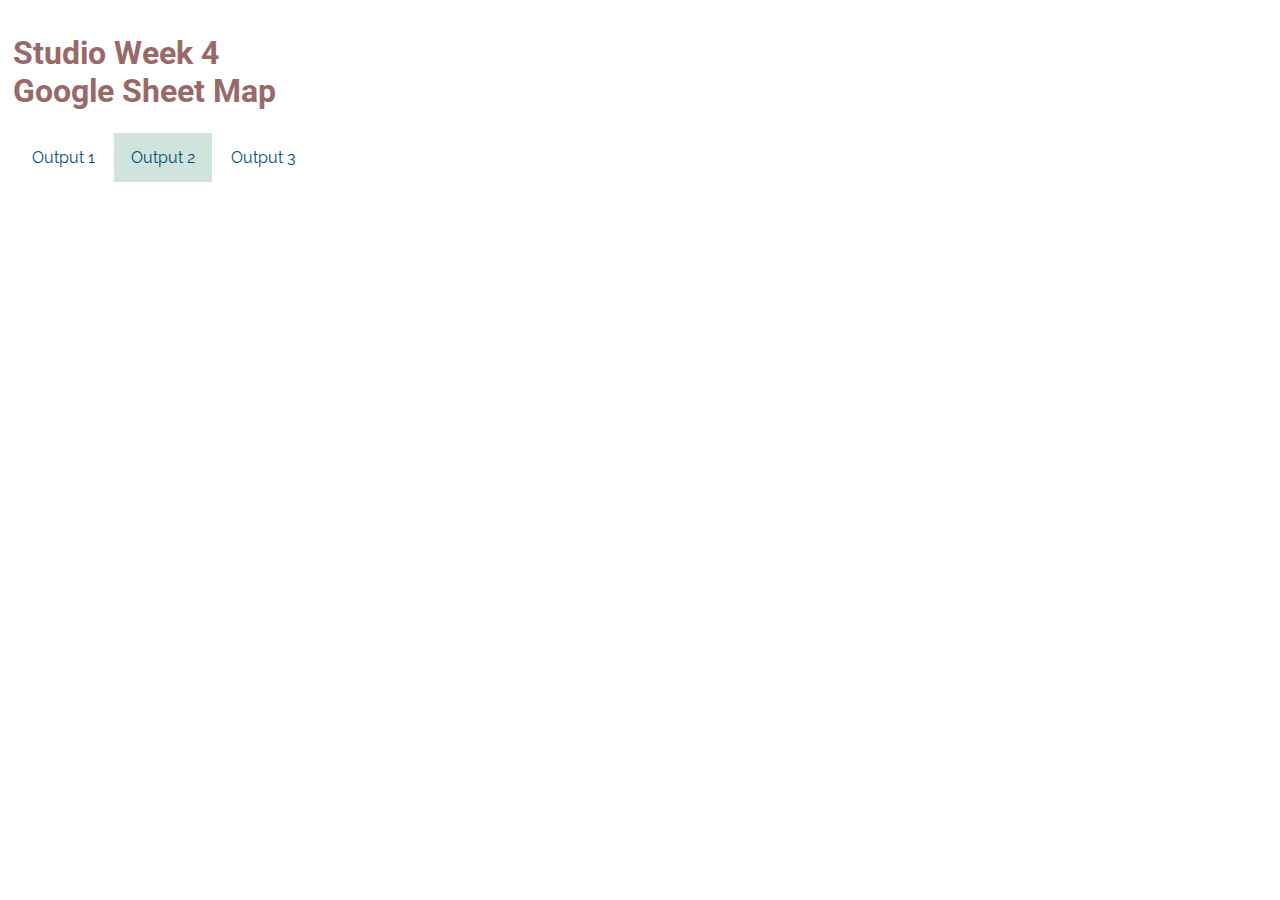
<file: output2_gsheet.html>
<!doctype html>
<html>

<head>
  <title>Studio Week 4</title>
  <meta name='viewport' content='initial-scale=1,maximum-scale=1,user-scalable=no' />
  <script src="https://cdnjs.cloudflare.com/ajax/libs/jquery/3.5.0/jquery.min.js"></script>
  <script src='https://api.mapbox.com/mapbox-gl-js/v2.0.1/mapbox-gl.js'></script>
  <link href='https://api.mapbox.com/mapbox-gl-js/v2.0.1/mapbox-gl.css' rel='stylesheet' />
  <script src='https://npmcdn.com/csv2geojson@latest/csv2geojson.js'></script>
  <script src='https://npmcdn.com/@turf/turf/turf.min.js'></script>
  <!--google fonts -->
  <link href="https://fonts.googleapis.com/css2?family=Lato&family=Montserrat&family=Raleway&family=Roboto&display=swap" rel="stylesheet">
  <!-- Adding styling info for page layout by reading in a CSS file -->
  <link rel="stylesheet" href="styles.css">
  <style>
    #map {
        position: absolute;
        top: 200px;
        bottom: 0;
        width: 100%;
      }
  </style>

</head>

<body>
  <h1>Studio Week 4 <br> Google Sheet Map </h1>
    <!-- Add multiple pages to web page-->
    <!-- active class displays the grey box around current page-->
    <ul>
    	<li><a href="index.html" target="_self">Output 1</a></li>
      <li><a class="active"  href="output2_gsheet.html" target="_self">Output 2</a></li>
      <li><a href="output3.html" target="_self">Output 3</a></li>
    </ul>
    <br>
  <div id = "map"></div>

  <script>
  var transformRequest = (url, resourceType) => {
  var isMapboxRequest =
  url.slice(8, 22) === "api.mapbox.com" ||
  url.slice(10, 26) === "tiles.mapbox.com";
  return {
  url: isMapboxRequest
            ? url.replace("?", "?pluginName=sheetMapper&")
            : url
  };
  };
  //YOUR TURN: add your Mapbox token
  mapboxgl.accessToken = 'pk.eyJ1Ijoic29waHNwaWxpbyIsImEiOiJja2xqeGtyNmgwb2RyMndxcm9qbHhkbnpvIn0.oB5O3-BnHjh_6GHeEiBqAw'; //Mapbox token
  var map = new mapboxgl.Map({
    container: 'map', // container id
    style: 'mapbox://styles/mapbox/streets-v10', // YOUR TURN: choose a style: https://docs.mapbox.com/api/maps/#styles
    center: [-71.823, 42.251], // starting position [lng, lat]
    zoom: 7,// starting zoom
    transformRequest: transformRequest
  });
  $(document).ready(function () {
  $.ajax({
  type: "GET",
  //YOUR TURN: Replace with csv export link
  url: 'https://docs.google.com/spreadsheets/d/1HRQM0S79xCmeEU_gUcDYldpOpUE8Xdli37LCn90I0Po/gviz/tq?tqx=out:csv&sheet=Sheet1',
  dataType: "text",
  success: function (csvData) { makeGeoJSON(csvData); }
  });
  function makeGeoJSON(csvData) {
  csv2geojson.csv2geojson(csvData, {
  latfield: 'Lat',
  lonfield: 'Long',
  delimiter: ','
  }, function (err, data) {
  map.on('load', function () {
  //Add the the layer to the map
  map.addLayer({
  'id': 'csvData',
  'type': 'circle',
  'source': {
  'type': 'geojson',
  'data': data
  },
  'paint': {
  'circle-radius': 7,
  'circle-color': "#EE7B3B"
  }
  });
  // When a click event occurs on a feature in the csvData layer, open a popup at the
  // location of the feature, with description HTML from its properties.
  map.on('click', 'csvData', function (e) {
  var coordinates = e.features[0].geometry.coordinates.slice();
  //set popup text
  //You can adjust the values of the popup to match the headers of your CSV.
  // For example: e.features[0].properties.Name is retrieving information from the field Name in the original CSV.
  var description =
  `<h3>` +
  e.features[0].properties.Name +
  `</h3>` +
  `<h4>` +
  `<b>` +
  `Description: ` +
  `</b>` +
  e.features[0].properties.Description +
  `</h4>`;
  // Ensure that if the map is zoomed out such that multiple
  // copies of the feature are visible, the popup appears
  // over the copy being pointed to.
  while (Math.abs(e.lngLat.lng - coordinates[0]) > 180) {
  coordinates[0] += e.lngLat.lng > coordinates[0] ? 360 : -360;
  }
  //add Popup to map
  new mapboxgl.Popup()
  .setLngLat(coordinates)
  .setHTML(description)
  .addTo(map);
  });
  // Change the cursor to a pointer when the mouse is over the places layer.
  map.on('mouseenter', 'csvData', function () {
  map.getCanvas().style.cursor = 'pointer';
  });
  // Change it back to a pointer when it leaves.
  map.on('mouseleave', 'places', function () {
  map.getCanvas().style.cursor = '';
  });
  var bbox = turf.bbox(data);
  map.fitBounds(bbox, { padding: 50 });
  });
  });
  };
  });

  </script>
</body>
</html>
</file>
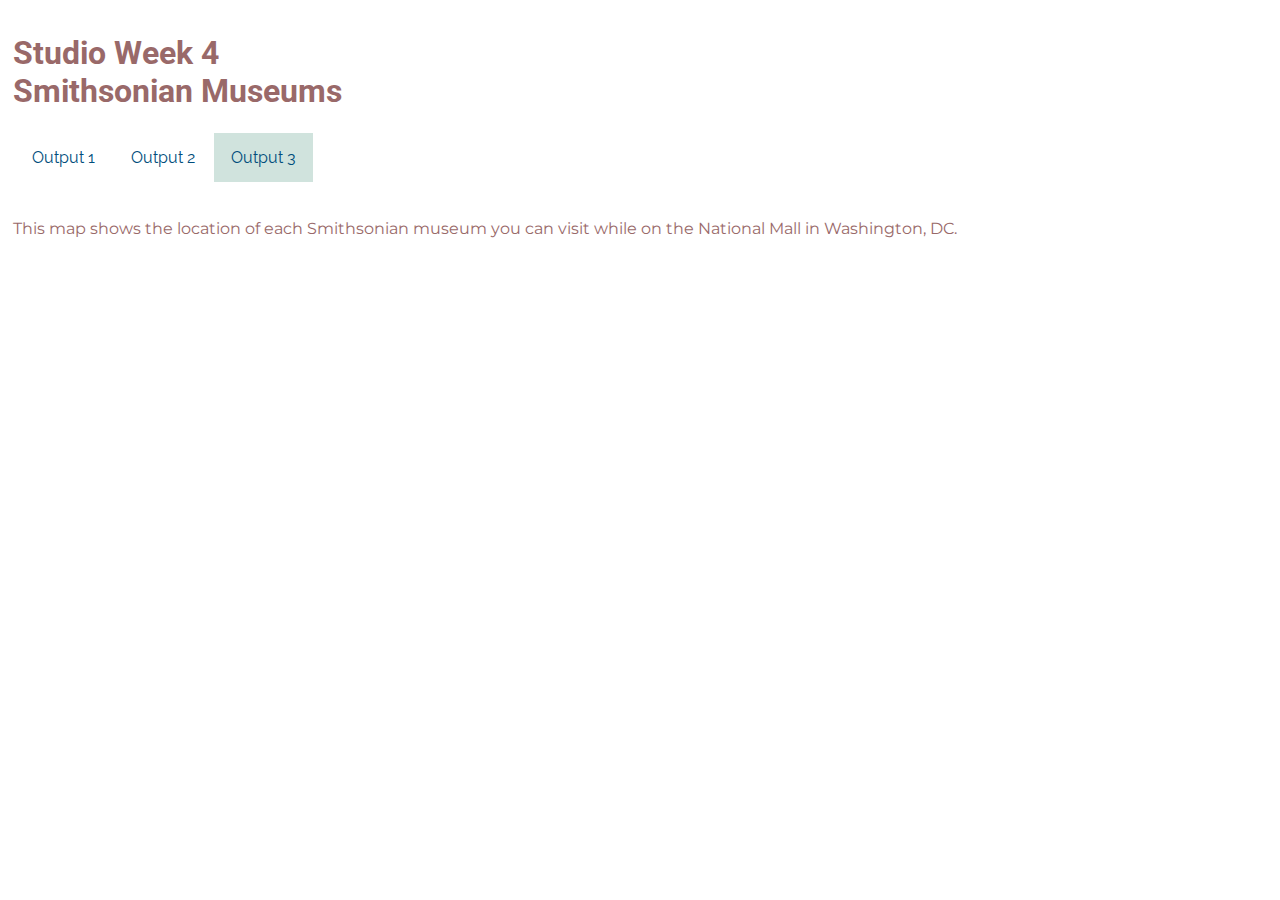
<file: output3.html>
<!doctype html>
<html>

<head>
  <title>Studio Week 4</title>
  <meta name='viewport' content='initial-scale=1,maximum-scale=1,user-scalable=no' />
  <script src="https://cdnjs.cloudflare.com/ajax/libs/jquery/3.5.0/jquery.min.js"></script>
  <script src='https://api.mapbox.com/mapbox-gl-js/v2.0.1/mapbox-gl.js'></script>
  <link href='https://api.mapbox.com/mapbox-gl-js/v2.0.1/mapbox-gl.css' rel='stylesheet' />
  <script src='https://npmcdn.com/csv2geojson@latest/csv2geojson.js'></script>
  <script src='https://npmcdn.com/@turf/turf/turf.min.js'></script>
  <!--google fonts -->
  <link href="https://fonts.googleapis.com/css2?family=Lato&family=Montserrat&family=Raleway&family=Roboto&display=swap" rel="stylesheet">
  <!-- Adding styling info for page layout by reading in a CSS file -->
  <link rel="stylesheet" href="styles.css">
  <style>
    #map {
        position: absolute;
        top: 260px;
        bottom: 0;
        width: 100%;
      }
  </style>

</head>

<body>
  <h1>Studio Week 4 <br> Smithsonian Museums </h1>
    <!-- Add multiple pages to web page-->
    <!-- active class displays the grey box around current page-->
    <ul>
    	<li><a href="index.html" target="_self">Output 1</a></li>
      <li><a href="output2_gsheet.html" target="_self">Output 2</a></li>
      <li><a class="active" href="output3.html" target="_self">Output 3</a></li>
    </ul>
    <br>
    <p> This map shows the location of each Smithsonian museum you can visit while on the National Mall in Washington, DC.</p>
  <div id = "map"></div>

  <script>
  var transformRequest = (url, resourceType) => {
  var isMapboxRequest =
  url.slice(8, 22) === "api.mapbox.com" ||
  url.slice(10, 26) === "tiles.mapbox.com";
  return {
  url: isMapboxRequest
            ? url.replace("?", "?pluginName=sheetMapper&")
            : url
  };
  };
  //YOUR TURN: add your Mapbox token
  mapboxgl.accessToken = 'pk.eyJ1Ijoic29waHNwaWxpbyIsImEiOiJja2xqeGtyNmgwb2RyMndxcm9qbHhkbnpvIn0.oB5O3-BnHjh_6GHeEiBqAw'; //Mapbox token
  var map = new mapboxgl.Map({
    container: 'map', // container id
    style: 'mapbox://styles/mapbox/streets-v10', // YOUR TURN: choose a style: https://docs.mapbox.com/api/maps/#styles
    center: [-77.033, 38.890], // starting position [lng, lat]
    zoom: 5,// starting zoom
    transformRequest: transformRequest
  });
  $(document).ready(function () {
  $.ajax({
  type: "GET",
  //YOUR TURN: Replace with csv export link
  url: 'https://docs.google.com/spreadsheets/d/12IBqNKNVlb6KxC5_GYlAV7sMINPcSWPID_iYH7-eriA/gviz/tq?tqx=out:csv&sheet=Sheet2',
  dataType: "text",
  success: function (csvData) { makeGeoJSON(csvData); }
  });
  function makeGeoJSON(csvData) {
  csv2geojson.csv2geojson(csvData, {
  latfield: 'Lat',
  lonfield: 'Long',
  delimiter: ','
  }, function (err, data) {
  map.on('load', function () {
  //Add the the layer to the map
  map.addLayer({
  'id': 'csvData',
  'type': 'circle',
  'source': {
  'type': 'geojson',
  'data': data
  },
  'paint': {
  'circle-radius': 10,
  'circle-color': "#F4D03F"
  }
  });
  // When a click event occurs on a feature in the csvData layer, open a popup at the
  // location of the feature, with description HTML from its properties.
  map.on('click', 'csvData', function (e) {
  var coordinates = e.features[0].geometry.coordinates.slice();
  //set popup text
  //You can adjust the values of the popup to match the headers of your CSV.
  // For example: e.features[0].properties.Name is retrieving information from the field Name in the original CSV.
  var description =
     `<h3>` +
     e.features[0].properties.Name +
     `</h3>` +
     `<h4>` +
     `<b>` +
     `Address: ` +
     `</b>` +
     e.features[0].properties.Address +
     `</h4>` +
     `<h4>` +
     `<b>` +
     `Website: ` +
     `</b>` +
     e.features[0].properties.Website +
     `</h4>`;
  // Ensure that if the map is zoomed out such that multiple
  // copies of the feature are visible, the popup appears
  // over the copy being pointed to.
  while (Math.abs(e.lngLat.lng - coordinates[0]) > 180) {
  coordinates[0] += e.lngLat.lng > coordinates[0] ? 360 : -360;
  }
  //add Popup to map
  new mapboxgl.Popup()
  .setLngLat(coordinates)
  .setHTML(description)
  .addTo(map);
  });
  // Change the cursor to a pointer when the mouse is over the places layer.
  map.on('mouseenter', 'csvData', function () {
  map.getCanvas().style.cursor = 'pointer';
  });
  // Change it back to a pointer when it leaves.
  map.on('mouseleave', 'places', function () {
  map.getCanvas().style.cursor = '';
  });
  var bbox = turf.bbox(data);
  map.fitBounds(bbox, { padding: 50 });
  });
  });
  };
  });

  </script>
</body>
</html>
</file>
<file: styles.css>
body {
 font-family: 'Roboto', sans-serif;
 color: #996969;
 padding: 5px;
}
p {
  font-family: 'Montserrat', sans-serif;
}
ul {
 list-style-type: none;
 color: #A75D67;
 margin: 1px;
 padding: 1px;
 overflow: hidden;
 background-color: white;
 font-family: 'Raleway', sans-serif;
}

li {
 float: left;
 border-right: 2px solid white;
}

/* Add a border to all( but not the last) list items */
li:last-child {
 border-right: none;
}

li a {
 display: block;
 color: #004D7C;
 text-align: left;
 padding: 15px 17px;
 text-decoration: none;
}

/* Links will change color when hovered over */
li a:hover {
 background-color: #D0E3DD;
}

.active {
 background-color: #D0E3DD;
}

a{
  color: #004D7C;
}

.mapboxgl-popup {
  padding-bottom: 5px;
}
.mapboxgl-popup-close-button {
  display: none;
}
.mapboxgl-popup-content {
  font: 400 15px/22px 'Source Sans Pro', 'Helvetica Neue', Sans-serif;
  padding: 0;
  width: 250px;
}
.mapboxgl-popup-content-wrapper {
  padding: 1%;
}
.mapboxgl-popup-content h3 {
  background: rgb(61, 59, 59);
  text-align: center;
  color: #fff;
  margin: 0;
  display: block;
  padding: 15px;
  font-weight: 700;
  margin-top: -5px;
}
.mapboxgl-popup-content h4 {
  margin: 0;
  display: block;
  padding: 10px 3px 10px 10px;
  font-weight: 400;
}
.mapboxgl-container {
  cursor: pointer;
}
.mapboxgl-popup-anchor-top>.mapboxgl-popup-content {
  margin-top: 3px;
}
.mapboxgl-popup-anchor-top>.mapboxgl-popup-tip {
  border-bottom-color: rgb(61, 59, 59);
}
</file>
